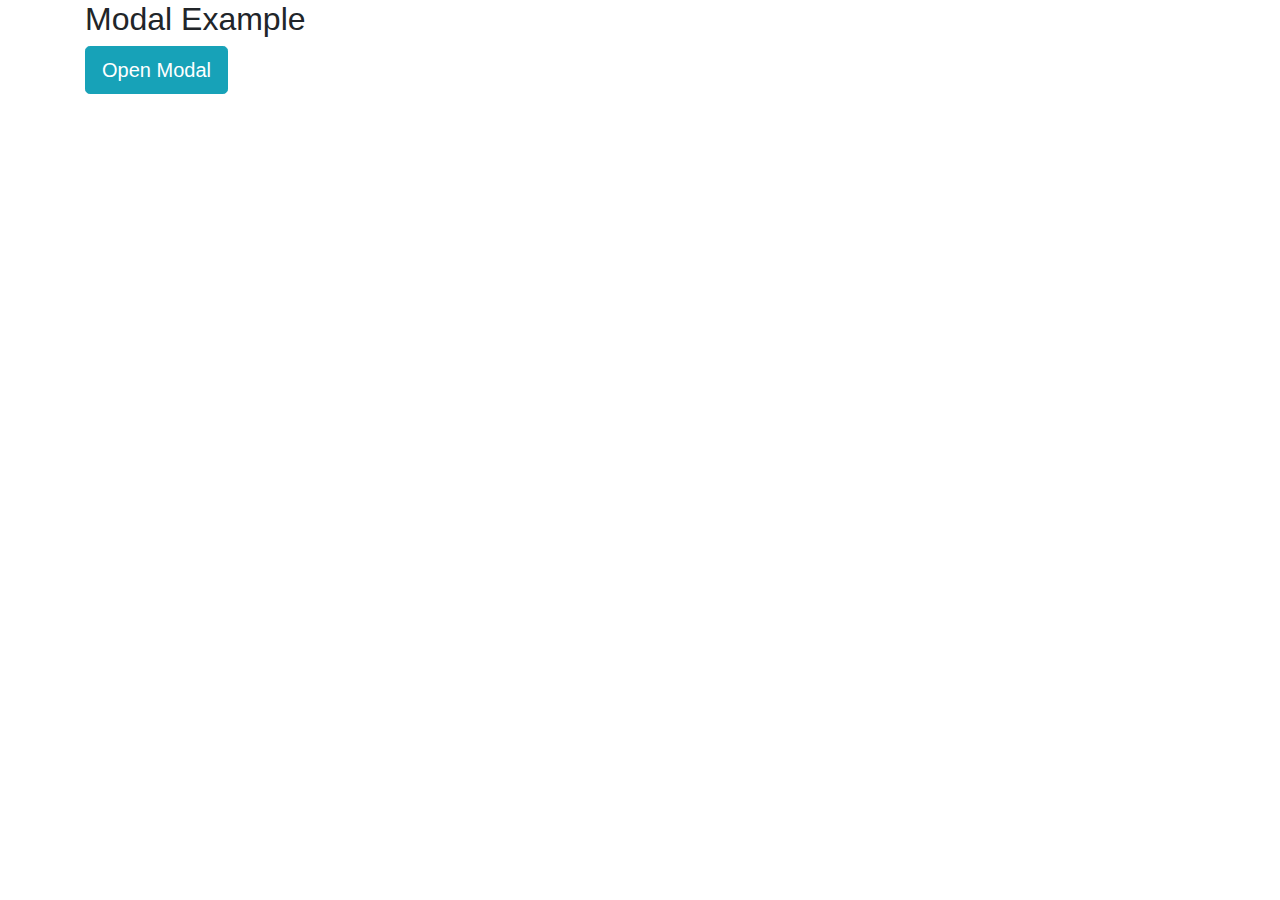
<file: prueba.html>
<!DOCTYPE html>
        <html lang="en">
        <head>
          <title>Bootstrap Example</title>
          <meta charset="utf-8">
          <meta name="viewport" content="width=device-width, initial-scale=1">
          <link rel="stylesheet" href="/css/bootstrap.min.css">
          <script src="js/jquery-3.4.1.min.js"></script>
          <script src="js/bootstrap.min.js"></script>
          <script src="js/popper.min.js"></script>
          

        </head>
        <body>
        
        <div class="container">
          <h2>Modal Example</h2>
          <!-- Trigger the modal with a button -->
          <button type="button" class="btn btn-info btn-lg" data-toggle="modal" data-target="#myModal">Open Modal</button>
        
          <!-- Modal -->
          <div class="modal fade" id="myModal" role="dialog">
            <div class="modal-dialog">
            
              <!-- Modal content-->
              <div class="modal-content">
                <div class="modal-header">
                  <button type="button" class="close" data-dismiss="modal">&times;</button>
                  <h4 class="modal-title">Modal Header</h4>
                </div>
                <div class="modal-body">
                  <p>Some text in the modal.</p>
                </div>
                <div class="modal-footer">
                  <button type="button" class="btn btn-default" data-dismiss="modal">Close</button>
                </div>
              </div>
              
            </div>
          </div>
          
        </div>
        
        </body>
        </html>
</file>
